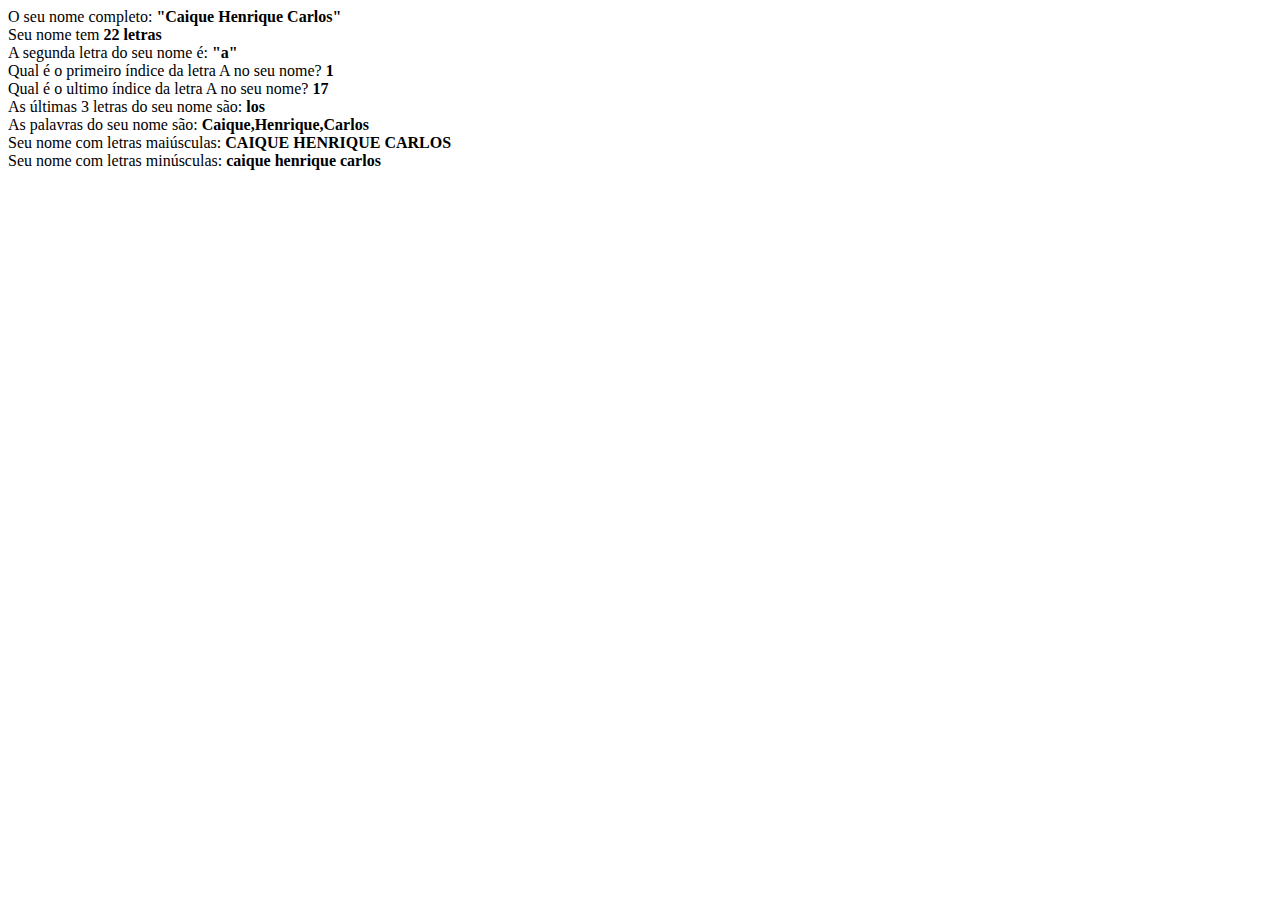
<file: aula_13/index.html>
<!DOCTYPE html>
<html lang="pt-BR">
<head>
    <meta charset="UTF-8">
    <meta name="viewport" content="width=device-width, initial-scale=1.0">
    <title>Aula 13</title>
</head>
<body>
    <script src="js/script.js"></script>
</body>
</html>
</file>
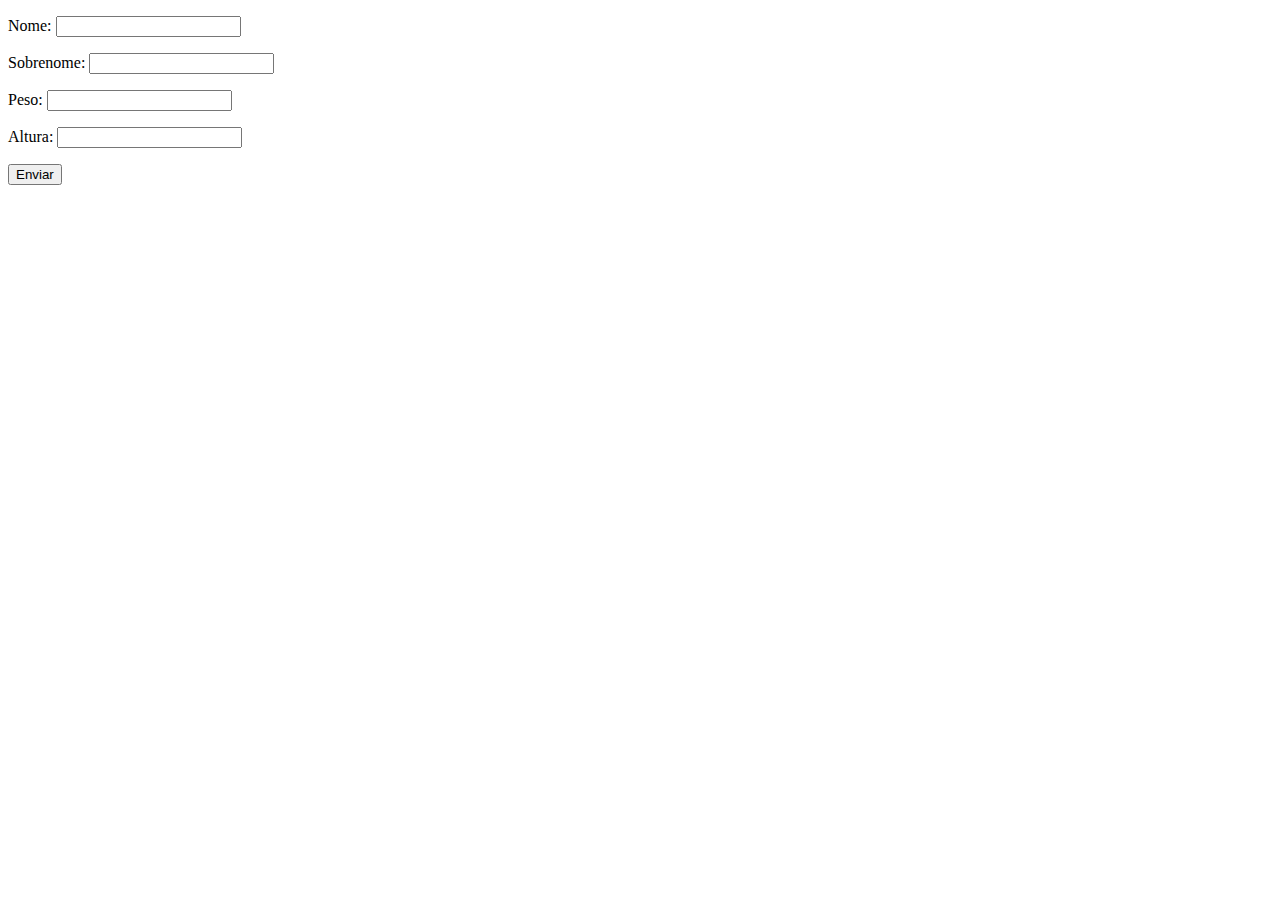
<file: aula_20/index.html>
<!DOCTYPE html>
<html lang="pt-BR">

<head>
    <meta charset="UTF-8">
    <title>Aula 20</title>
</head>

<body>
    <form class="form" method="get">
        <p>Nome: <input type="text" class="nome"></p>
        <p>Sobrenome: <input type="text" class="sobrenome"></p>
        <p>Peso: <input type="text" class="peso"></p>
        <p>Altura: <input type="text" class="altura"></p>
        <button>Enviar</button>
    </form>

    <div class="resultado" ></div>

    <script src="js/script.js"></script>
</body>

</html>
</file>
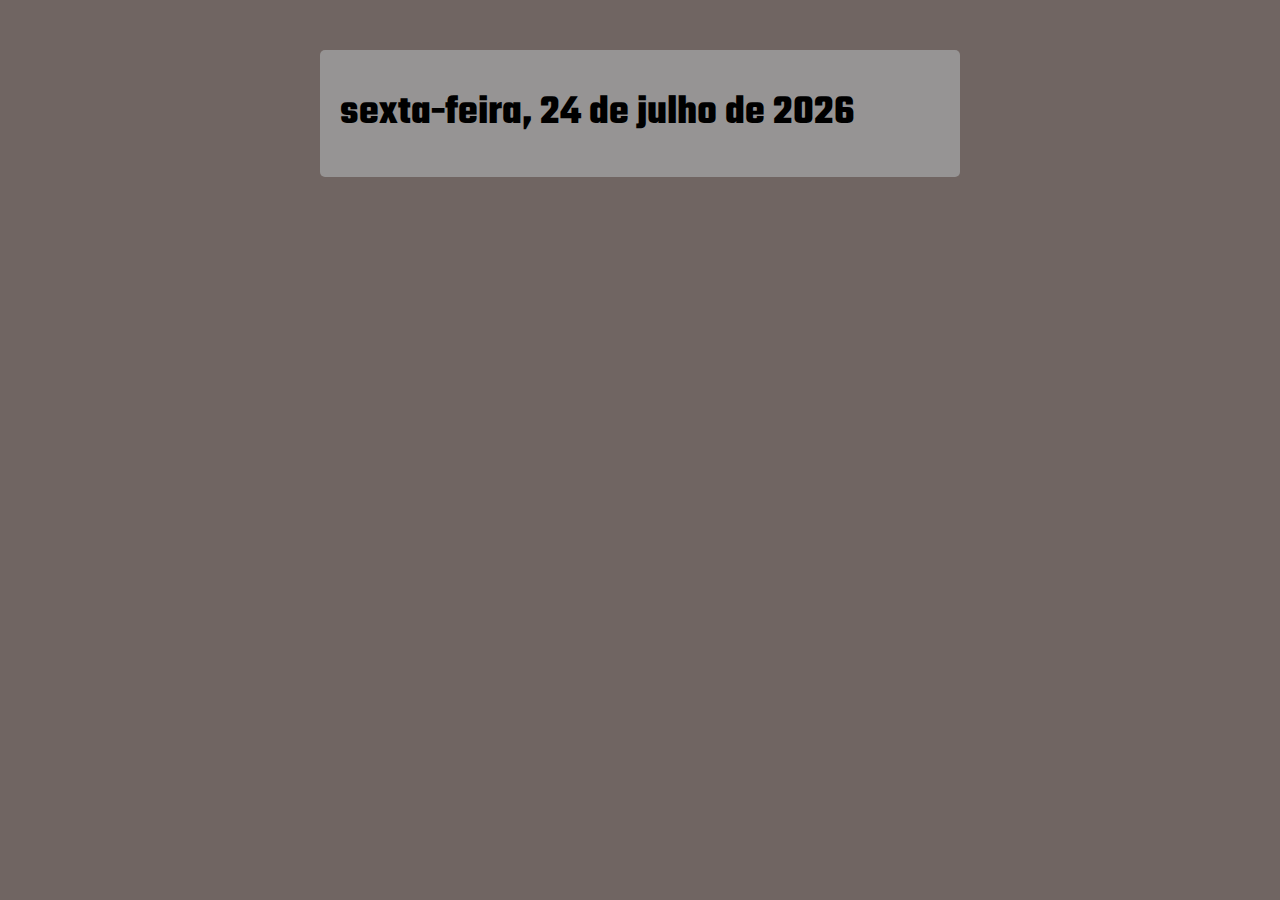
<file: aula_30/index.html>
<!DOCTYPE html>
<html lang="pt-BR">

<head>
    <meta charset="UTF-8">
    <meta name="viewport" content="width=device-width, initial-scale=1.0">
    <meta http-equiv="X-UA-Compatible" content="ie=edge">
    <title>Data</title>
    <link rel="stylesheet" href="./assets/css/style.css">
</head>

<body>
    <section class="container">
        <h1 id="paragrafo">Linha teste</h1>
    </section>
    <script src="./assets/js/main.js"></script>
</body>

</html>
</file>
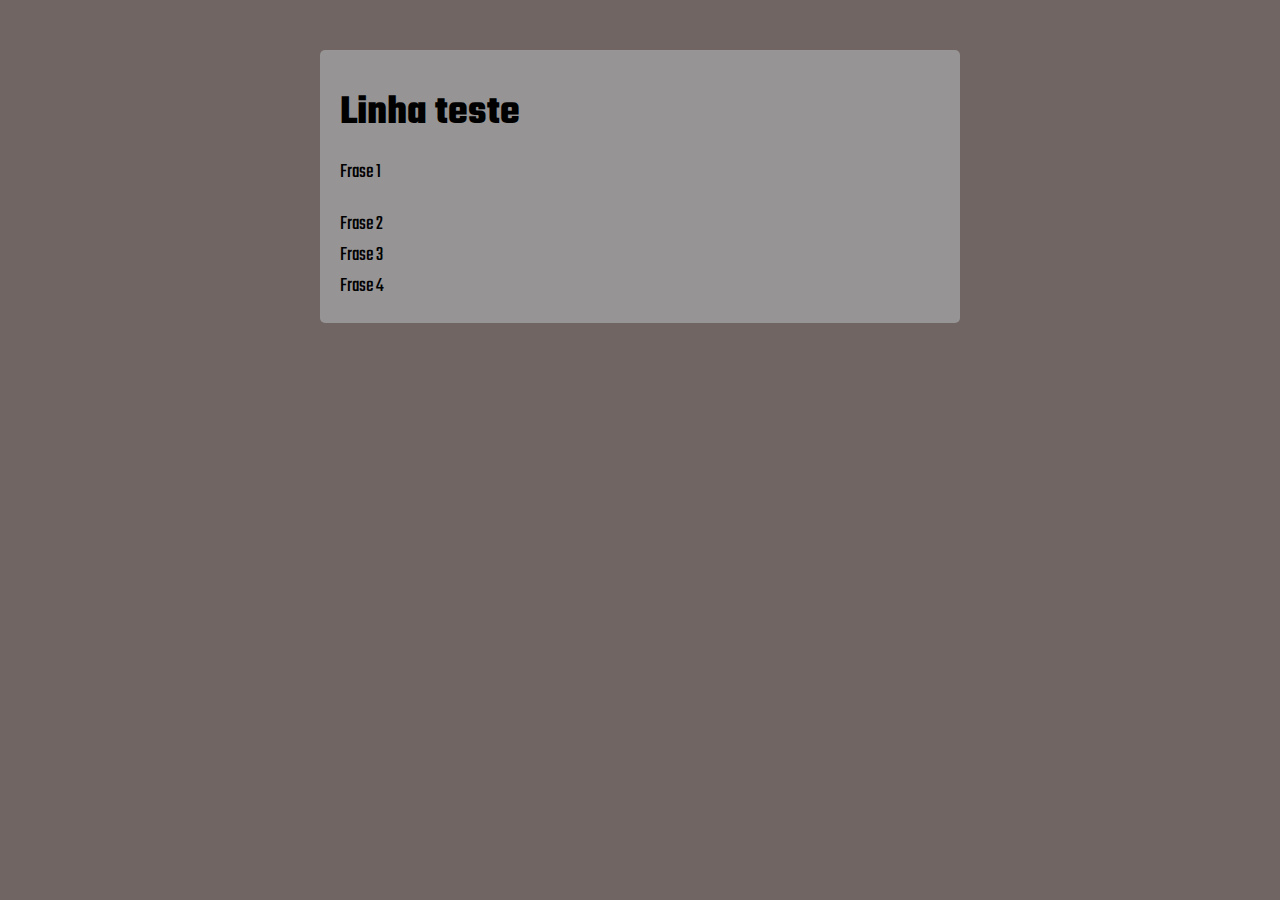
<file: aula_35/index.html>
<!DOCTYPE html>
<html lang="pt-BR">

<head>
    <meta charset="UTF-8">
    <meta name="viewport" content="width=device-width, initial-scale=1.0">
    <meta http-equiv="X-UA-Compatible" content="ie=edge">
    <title>Modelo</title>
    <link rel="stylesheet" href="./assets/css/style.css">
</head>

<body>
    <section class="container">
        <h1>Linha teste</h1>
    </section>
    <script src="./assets/js/main.js"></script>
</body>

</html>
</file>
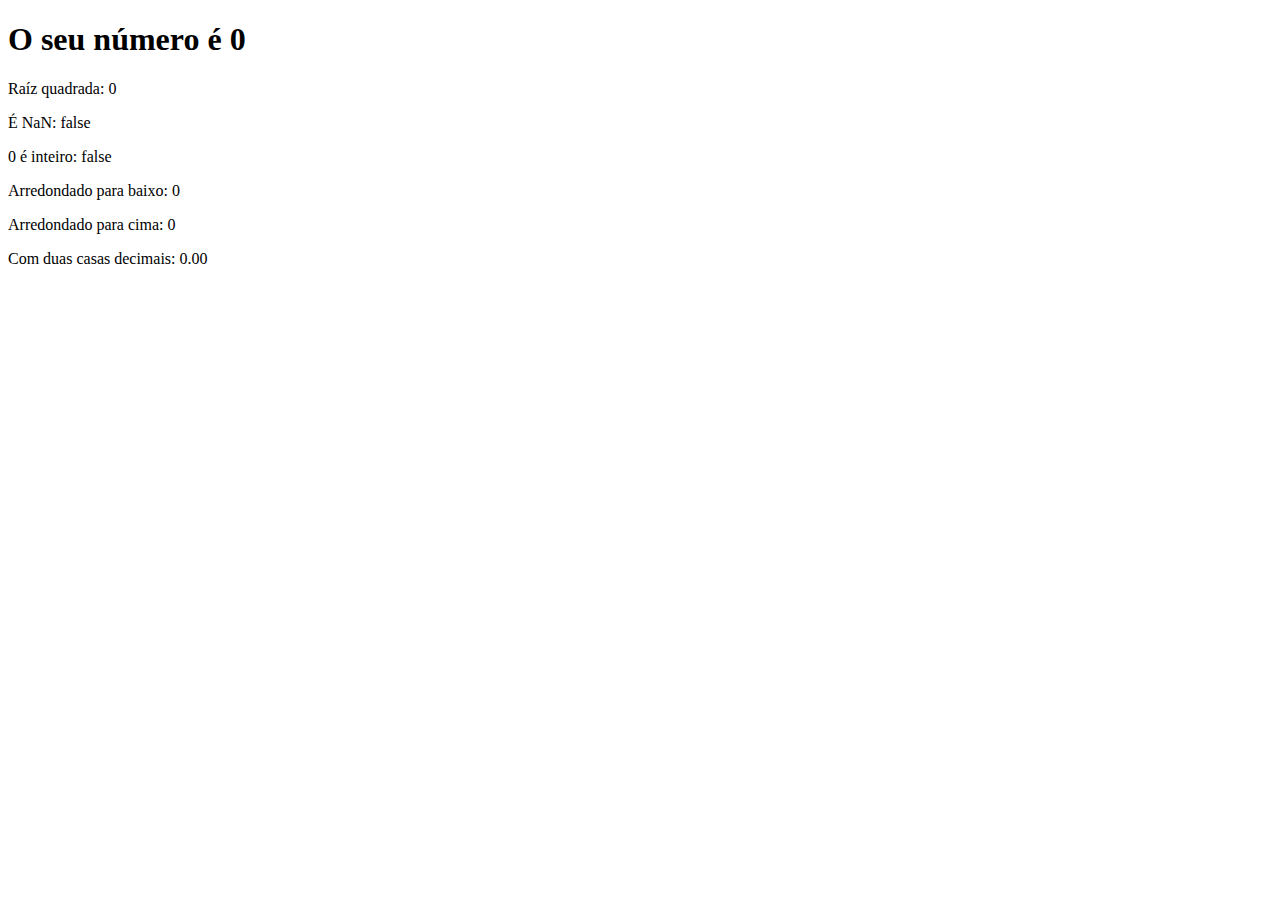
<file: aula_15/ex/index.html>
<!DOCTYPE html>
<html lang="pt-BR">

<head>
    <meta charset="UTF-8">
    <meta name="viewport" content="width=device-width, initial-scale=1.0">
    <title>Aula 15</title>
</head>

<body>
    <section>
        <h1>O seu número é <span id="numero-titulo">0</span></h1>
        <div id="texto">Texto</div>
    </section>
    <script src="js/script.js"></script>
</body>

</html>
</file>
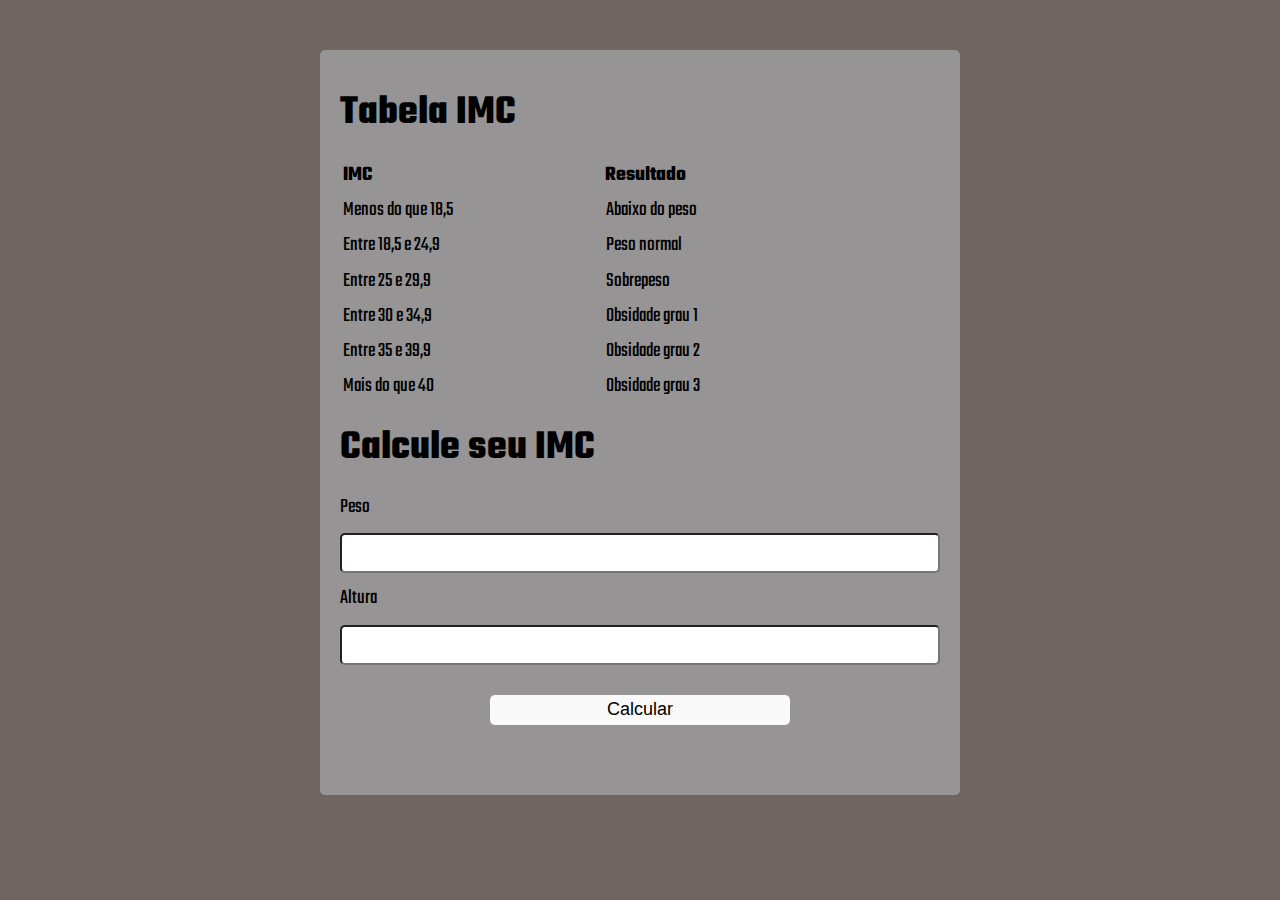
<file: aula_26/exercicio/index.html>
<!DOCTYPE html>
<html lang="pt-BR">

<head>
    <meta charset="UTF-8">
    <meta name="viewport" content="width=device-width, initial-scale=1.0">
    <meta http-equiv="X-UA-Compatible" content="ie=edge">
    <title>Calculadora IMC</title>
    <link rel="stylesheet" href="./assets/css/style.css">
</head>

<body>
    <section class="container">
        <h1>Tabela IMC</h1>
        <table>
            <thead>
                <tr>
                    <th style="text-align: left;">IMC</th>
                    <th style="padding-left: 135px;">Resultado</th>
                </tr>
            </thead>
            <tbody>
                <tr>
                    <td style="text-align: left;">Menos do que 18,5</td>
                    <td style="padding-left: 150px;">Abaixo do peso</td>
                </tr>
                <tr>
                    <td style="text-align: left;">Entre 18,5 e 24,9</td>
                    <td style="padding-left: 150px;">Peso normal</td>
                <tr>
                    <td style="text-align: left;">Entre 25 e 29,9</td>
                    <td style="padding-left: 150px;">Sobrepeso</td>
                </tr>
                <tr>
                    <td style="text-align: left;">Entre 30 e 34,9</td>
                    <td style="padding-left: 150px;">Obsidade grau 1</td>
                </tr>
                <tr>
                    <td style="text-align: left;">Entre 35 e 39,9</td>
                    <td style="padding-left: 150px;">Obsidade grau 2</td>
                </tr>
                <tr>
                    <td style="text-align: left;">Mais do que 40</td>
                    <td style="padding-left: 150px;">Obsidade grau 3</td>
                </tr>
            </tbody>
        </table>

        <form action="/" class="form" method="post">
            <h1>Calcule seu IMC</h1>

            <label for="input-teste-2">Peso</label>
            <input for="text" class="peso">

            <label for="input-teste-2">Altura</label>
            <input for="text" class="altura">

            <button>Calcular</button>
        </form>
        <div class="result-false"></div>
        <div class="result-true"></div>
    </section>
    <script src="./assets/js/main.js"></script>
</body>

</html>
</file>
<file: aula_30/assets/css/style.css>
@import url('https://fonts.googleapis.com/css2?family=New+Amsterdam&family=Teko:wght@300..700&display=swap');

:root {
    --primary-color: #706562;
}

* {
    box-sizing: border-box;
    outline: 0;
}

body {
    margin: 0;
    padding: 0;
    background: var(--primary-color);
    font-family: "Teko", sans-serif;
    font-style: normal;
    font-size: 1.3em;
    line-height: 1.5em;
}

.container {
    max-width: 640px;
    margin: 50px auto;
    background-color: #969494;
    padding: 20px;
    border-radius: 5px;
}

form input,
form label,
form button {
    display: block;
    width: 100%;
    border-radius: 5px;
    margin-bottom: 10px;
}

form input {
    font-size: 24px;
    height: 40px;
    padding: 0 20px;
}

form input:focus {
    outline: 5px solid #b6b6b9;
}

form button {
    border: none;
    background-color: #f9f9f9;
    font-size: 18px;
    font-weight: 400;
    height: 30px;
    cursor: pointer;
    margin-top: 30px;
    width: 50%;
    margin-left: auto;
    margin-right: auto;
}

form button:hover {
    background-color: #6d6666;
}

form button:active {
    background-color: #928989;
}
</file>
<file: aula_35/assets/css/style.css>
@import url('https://fonts.googleapis.com/css2?family=New+Amsterdam&family=Teko:wght@300..700&display=swap');

:root {
    --primary-color: #706562;
}

* {
    box-sizing: border-box;
    outline: 0;
}

body {
    margin: 0;
    padding: 0;
    background: var(--primary-color);
    font-family: "Teko", sans-serif;
    font-style: normal;
    font-size: 1.3em;
    line-height: 1.5em;
}

.container {
    max-width: 640px;
    margin: 50px auto;
    background-color: #969494;
    padding: 20px;
    border-radius: 5px;
}

form input,
form label,
form button {
    display: block;
    width: 100%;
    border-radius: 5px;
    margin-bottom: 10px;
}

form input {
    font-size: 24px;
    height: 40px;
    padding: 0 20px;
}

form input:focus {
    outline: 5px solid #b6b6b9;
}

form button {
    border: none;
    background-color: #f9f9f9;
    font-size: 18px;
    font-weight: 400;
    height: 30px;
    cursor: pointer;
    margin-top: 30px;
    width: 50%;
    margin-left: auto;
    margin-right: auto;
}

form button:hover {
    background-color: #6d6666;
}

form button:active {
    background-color: #928989;
}
</file>
<file: aula_26/exercicio/assets/css/style.css>
@import url('https://fonts.googleapis.com/css2?family=New+Amsterdam&family=Teko:wght@300..700&display=swap');

:root {
    --primary-color: #706562;
}

* {
    box-sizing: border-box;
    outline: 0;
}

body {
    margin: 0;
    padding: 0;
    background: var(--primary-color);
    font-family: "Teko", sans-serif;
    font-style: normal;
    font-size: 1.3em;
    line-height: 1.5em;
}

.container {
    max-width: 640px;
    margin: 50px auto;
    background-color: #969494;
    padding: 20px;
    border-radius: 5px;
}

form input,
form label,
form button {
    display: block;
    width: 100%;
    border-radius: 5px;
    margin-bottom: 10px;
}

form input {
    font-size: 24px;
    height: 40px;
    padding: 0 20px;
}

form input:focus {
    outline: 5px solid #b6b6b9;
}

form button {
    border: none;
    background-color: #f9f9f9;
    font-size: 18px;
    font-weight: 400;
    height: 30px;
    cursor: pointer;
    margin-top: 30px;
    width: 50%;
    margin-left: auto;
    margin-right: auto;
}

form button:hover {
    background-color: #6d6666;
}

form button:active {
    background-color: #928989;
}

.result-false{
    background-color: rgb(245, 124, 124);
    text-align: center;
    margin-top: 50px;
}

.result-true{
    background-color: rgb(124, 245, 221);
    text-align: center;
    margin-top: 50px;
}
</file>
